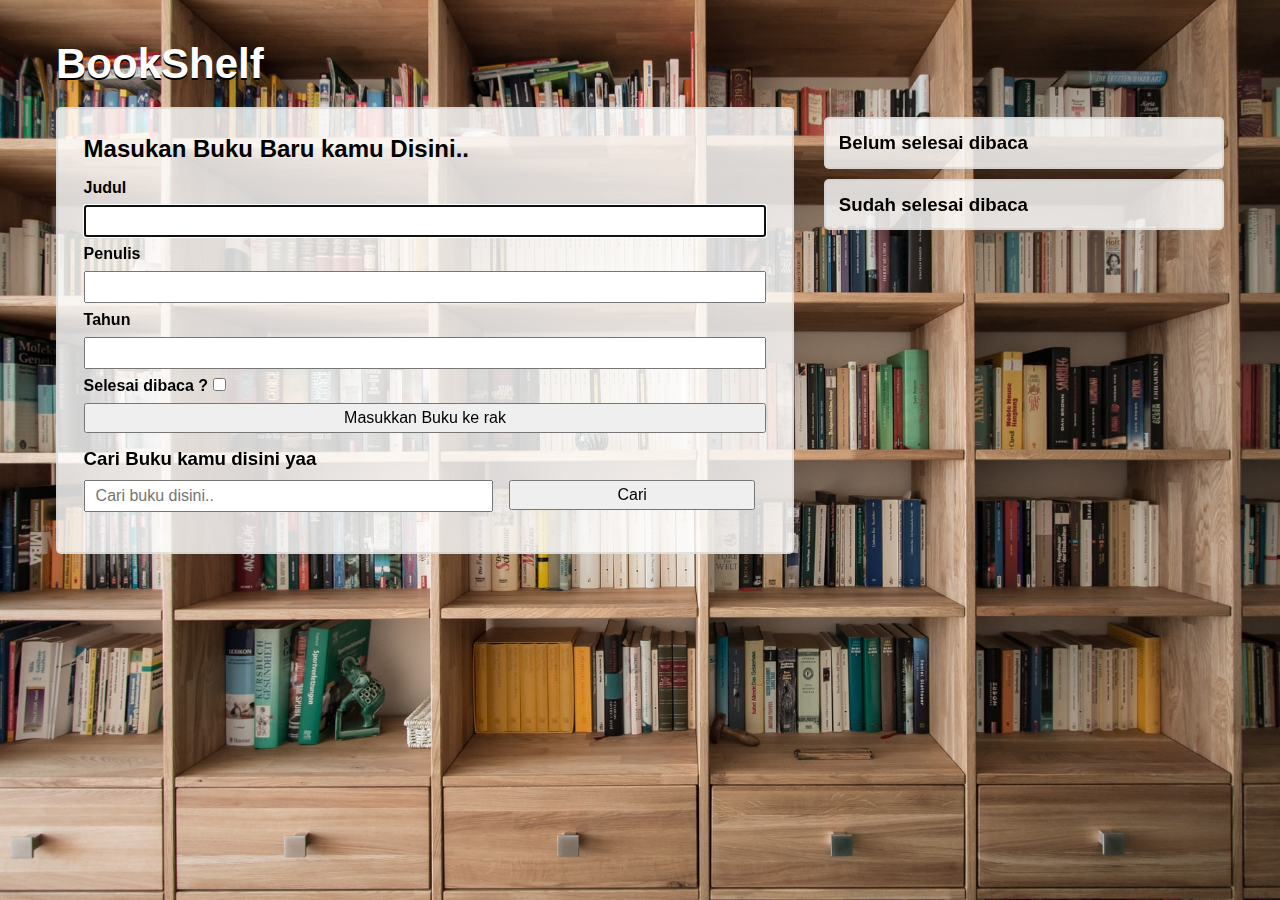
<file: index.html>
<!DOCTYPE html>
<html lang="en">
<head>
  <meta charset="UTF-8">
  <meta http-equiv="X-UA-Compatible" content="IE=edge">
  <meta name="viewport" content="width=device-width, initial-scale=1.0">
  <link rel="stylesheet" href="style.css">
  <title>Bookshelf</title>
</head>
<body>

  <div class="container">

    <h1>BookShelf</h1>

    <div class="containerBookShelf">
      <div class="inputFieldContainer">
        <h2>Masukan Buku Baru kamu Disini..</h2>
        <form id="inputForm">
          <div>
            <label>Judul</label>
            <input type="text" id="judul" required autofocus>
          </div>
  
          <div>
            <label>Penulis</label>
            <input type="text" id="penulis" required>
          </div>
  
          <div>
            <label>Tahun</label>
            <input type="number" id="tahun" required>
          </div>
  
          <div>
            <label class="inline-check" for="checkedBook">Selesai dibaca ?</label>
            <input type="checkbox" id="checkedBook">
          </div>

          <button id="bookSubmit" type="submit">Masukkan Buku ke rak</button>
        </form>

        <div class="search-field">
          <h3>Cari Buku kamu disini yaa</h3>
          <input type="search" id="searchBookInput" placeholder="Cari buku disini..">
          <button type="submit" id="searchBtn">Cari</button>
          <div class="clearfix"></div>
        </div>
      </div>

      <div class="bookShelfWrapper">
        <div class="bookShelf">
          <h3>Belum selesai dibaca</h3>
  
          <div id="belumSelesaiBook" class="book-list">
          </div>
        </div>
  
        <div class="bookShelf">
          <h3>Sudah selesai dibaca</h3>
  
          <div id="sudahSelesaiBook" class="book-list"></div>
        </div>
      </div>
    </div>

  </div>
  

  <script src="main.js"></script>
</body>
</html>
</file>
<file: style.css>
* {
    padding: 0;
    margin: 0;
    box-sizing: border-box;
}

body {
    background-image: url('images/bg.jpg');
    background-size: cover;
    background-attachment: fixed;
    background-repeat: no-repeat;
}

body, input, button {
    font-family: 'Open Sans', sans-serif;
}

input, button {
    font-size: 16px;
}

.green {
    background-color: lightgreen;
    border: none;
}

.green:hover {
    background-color: rgb(82, 236, 82);
}

.red {
    background-color: #ff2a2a;
    border: none;
}

.red:hover {
    background-color: #ff8080;
}

.container {
    max-width: 1200px;
    margin: 1.5rem auto;
    padding: 1rem;
}

.containerBookShelf {
    display: grid;
    grid-template-columns: 1fr 400px;
    align-items: flex-start;
    gap: 30px;
}

.container h1 {
    margin-bottom: 1.2rem;
    color: white;
    font-size: 42px;
    text-shadow: 0 2px #000;
}

.inputFieldContainer {
    border: 2px solid rgba(201, 201, 201, 0.486);
    padding: 1.6em;
    border-radius: 5px;
    background-color: rgba(255, 255, 255, 0.822);
    transition: all 500ms;
}

.inputFieldContainer:hover {
    box-shadow: 5px 15px 25px rgba(78, 78, 78, 0.603);
    border: 2px solid rgb(134, 134, 134);
    background-color: white;
}

.inputFieldContainer h2 {
    margin-bottom: 1rem;
}

#inputForm > div {
    margin-bottom: 0.5rem;
}

#inputForm label {
    font-weight: bold;
}

#inputForm label:not(.inline-check){

    display: block;
    margin-bottom: 0.5rem;

}

#inputForm div > input:not(#checkedBook){
    width: 100%;
    padding: 5px 10px;
}

button {
    padding: 4px 16px;
    text-align: center;
    width: 100%;
    cursor: pointer;
}

.search-field {
    margin: 15px 0;
}

.search-field h3 {
    margin: 10px 0;
}

.search-field input {
    width: 60%;
    padding: 5px 10px;
    float: left;
}

.search-field button {
    width: 36%;
    margin-left: 1rem;
    display: inline-block;
}

.clearfix {
    clear: both;
    display: block;
}


.bookShelf {
    margin-top: 10px;
    border: 2px solid rgba(201, 201, 201, 0.486);
    padding: 0.8em;
    border-radius: 5px;
    background-color: rgba(255, 255, 255, 0.822);
}

.book-item {
    border: 2px solid rgb(75, 75, 75);
    margin: 10px 0;
    padding: 10px 10px;
    border-radius: 5px;
}

.book-item .action {
    margin-top: 7px;
    display: flex;
    gap: 10px;
}


@media only screen and (max-width: 767.98px) {

    .containerBookShelf {
        grid-template-columns: 1fr;
        grid-template-rows: 1fr 80%;
        justify-content: center;
        align-items: flex-start;
    }
    
    .search-field input {
        width: 100%;
        padding: 5px 10px;
        float: none;
    }

    .search-field input::after {
        content: '';
        clear: both;
        display: table;
    }
    
    .search-field button {
        width: 100%;
        margin: 10px 0;
        display: block;
    }
    

}
</file>
